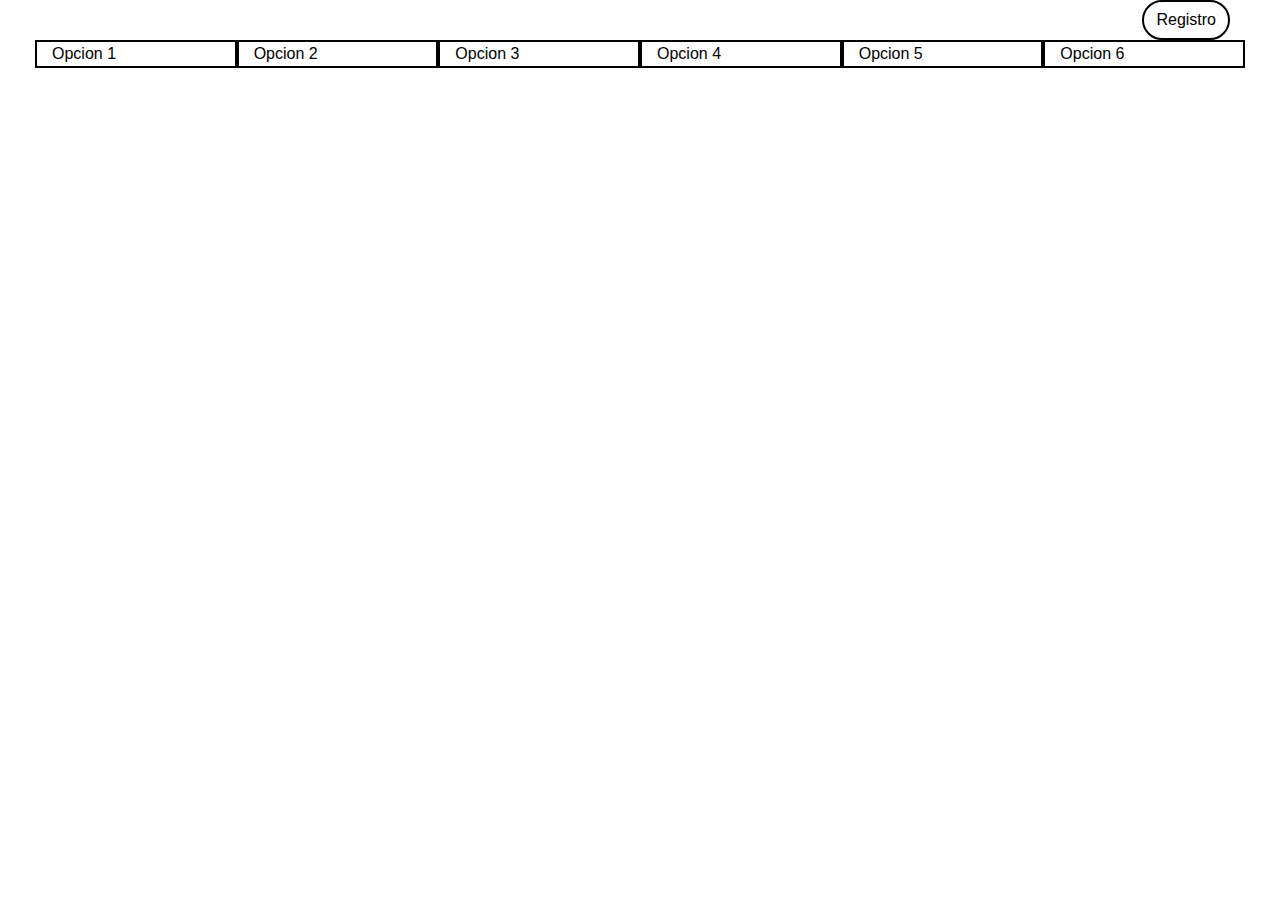
<file: index.html>
<!DOCTYPE html>
<html lang="en">
<head>
    <meta charset="UTF-8">
    <meta http-equiv="X-UA-Compatible" content="IE=edge">
    <meta name="viewport" content="width=device-width, initial-scale=1.0">
    <title>MINTIC Grupo 6 Menu Principal</title>
    <link rel="stylesheet" href="estilos.css">
    <link rel="stylesheet" href="https://maxcdn.bootstrapcdn.com/bootstrap/4.0.0/css/bootstrap.min.css" integrity="sha384-Gn5384xqQ1aoWXA+058RXPxPg6fy4IWvTNh0E263XmFcJlSAwiGgFAW/dAiS6JXm" crossorigin="anonymous">
</head>
<body>
    <div id="button" class="row justify-content-end">
       <button id="button_register" type="button" class="btn btn-outline-dark">
            <a id="button_register2" href="registro.html">Registro</a>
        </button>
    </div>      

    <div class="menu" id="menu_principal">
        <div class="row">
            <div class="col-sm">Opcion 1</div>
            <div class="col-sm">Opcion 2</div>
            <div class="col-sm">Opcion 3</div>
            <div class="col-sm">Opcion 4</div>
            <div class="col-sm">Opcion 5</div>
            <div class="col-sm">Opcion 6</div>
        </div>
    </div>
</body>
</html>
</file>
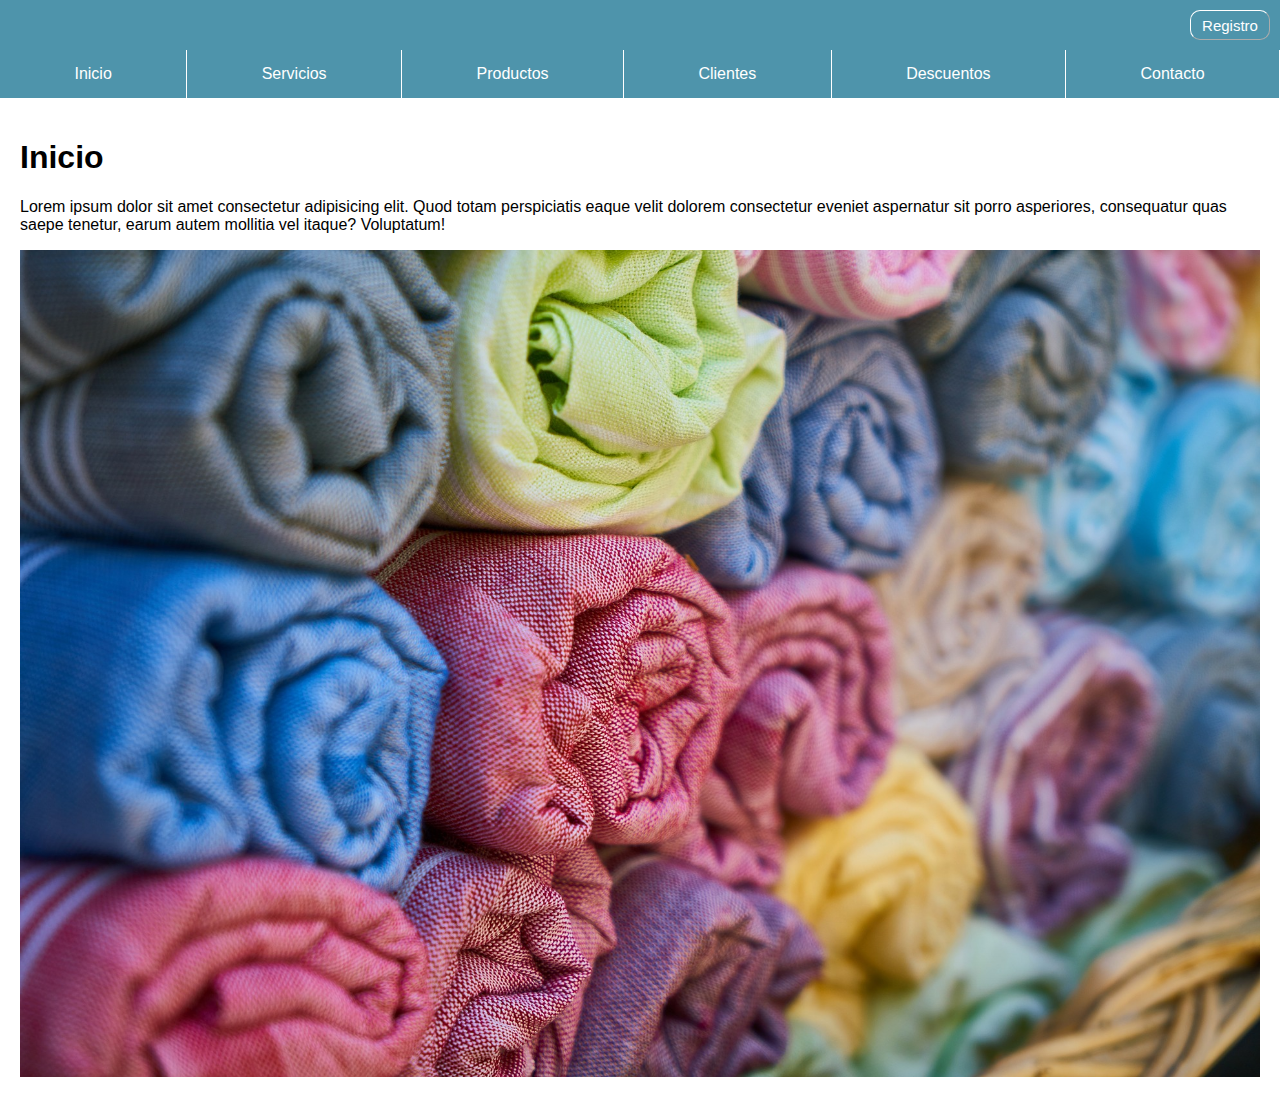
<file: index1.html>
<!DOCTYPE html>
<html lang="en">
<head>
    <meta charset="UTF-8">
    <meta http-equiv="X-UA-Compatible" content="IE=edge">
    <meta name="viewport" content="width=device-width, initial-scale=1.0">
    <title>MINTIC Grupo 6 Inicio</title>
    <link rel="stylesheet" href="estilo1.css">
</head>
<body>
    <header>
        <div id="menu_principal">
            <nav class="btn-registro">
                <button id="button_register" type="button">
                    <a href="registro1.html">Registro</a>
                </button>
            </nav>
            <input type="checkbox" id="btn-menu">
            <label for="btn-menu"><img id="iconoMenu" src="iconoMenu.png" alt="iconoMenu"></label>
            <nav class="menu">
                <ul>
                    <li><a href="">Inicio</a></li>
                    <li><a href="">Servicios</a></li>
                    <li><a href="">Productos</a></li>
                    <li><a href="">Clientes</a></li>
                    <li><a href="">Descuentos</a></li>
                    <li><a href="">Contacto</a></li>
                </ul>
            </nav>
        </div>
    </header>

    <main>
        <h1>Inicio</h1>
        <p>Lorem ipsum dolor sit amet consectetur adipisicing elit. Quod totam perspiciatis eaque velit dolorem consectetur eveniet aspernatur sit porro asperiores, consequatur quas saepe tenetur, earum autem mollitia vel itaque? Voluptatum!</p>
        <img src="imagen1.jpg" alt="">
    </main>
    
</body>
</html>
</file>
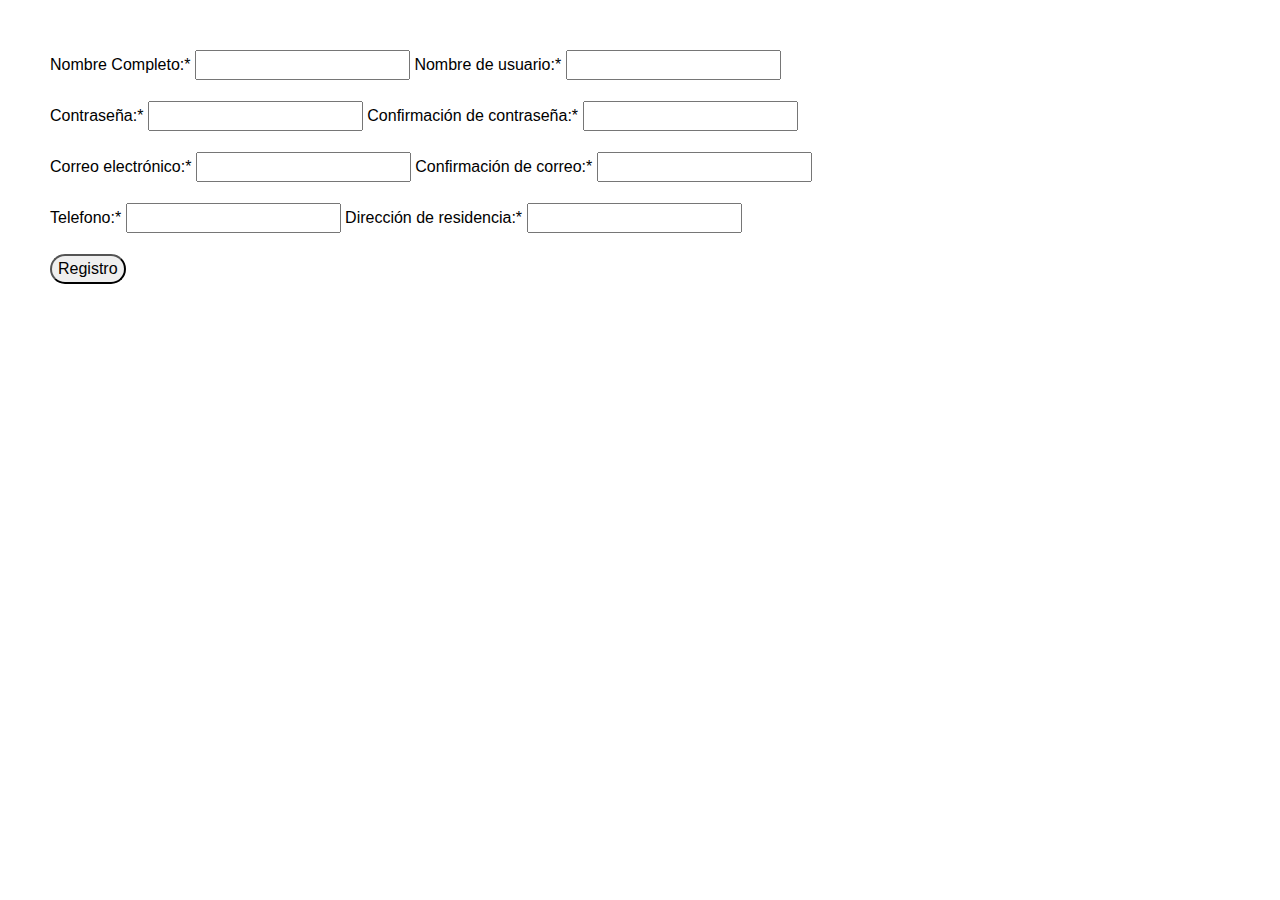
<file: registro.html>
<!DOCTYPE html>
<html lang="en">
<head>
    <meta charset="UTF-8">
    <meta http-equiv="X-UA-Compatible" content="IE=edge">
    <meta name="viewport" content="width=device-width, initial-scale=1.0">
    <title>Document</title>
    <link rel="stylesheet" href="estilos.css">
    <link rel="stylesheet" href="https://maxcdn.bootstrapcdn.com/bootstrap/4.0.0/css/bootstrap.min.css" integrity="sha384-Gn5384xqQ1aoWXA+058RXPxPg6fy4IWvTNh0E263XmFcJlSAwiGgFAW/dAiS6JXm" crossorigin="anonymous">
</head>
<body id="registro">
    <div class="form" id="form">
        <form action="">
            <div class="form-group">
              <label>Nombre Completo:*</label>
              <input id="campo1" type="text">
              <label>Nombre de usuario:*</label>
              <input id="campoUsuario" type="text">
            </div>
            <div class="form-group">
                <label>Contraseña:*</label>
                <input id="campoConstrasena" type="password">
                <label>Confirmación de contraseña:*</label>
                <input id="campo4" type="password">
            </div>
            <div class="form-group">
                <label>Correo electrónico:*</label>
                <input id="campo5" type="email">
                <label>Confirmación de correo:*</label>
                <input id="campo6" type="email">
            </div>
            <div class="form-group">
                <label>Telefono:*</label>
                <input id="campo7" type="text">
                <label>Dirección de residencia:*</label>
                <input id="campo8" type="text">
            </div>            
            <input type="submit" id="newregister" onclick="return validar_usuario()"; value="Registro"> 
        </form>
        <div id="error"></div>
    </div>
</body>
</html>
</file>
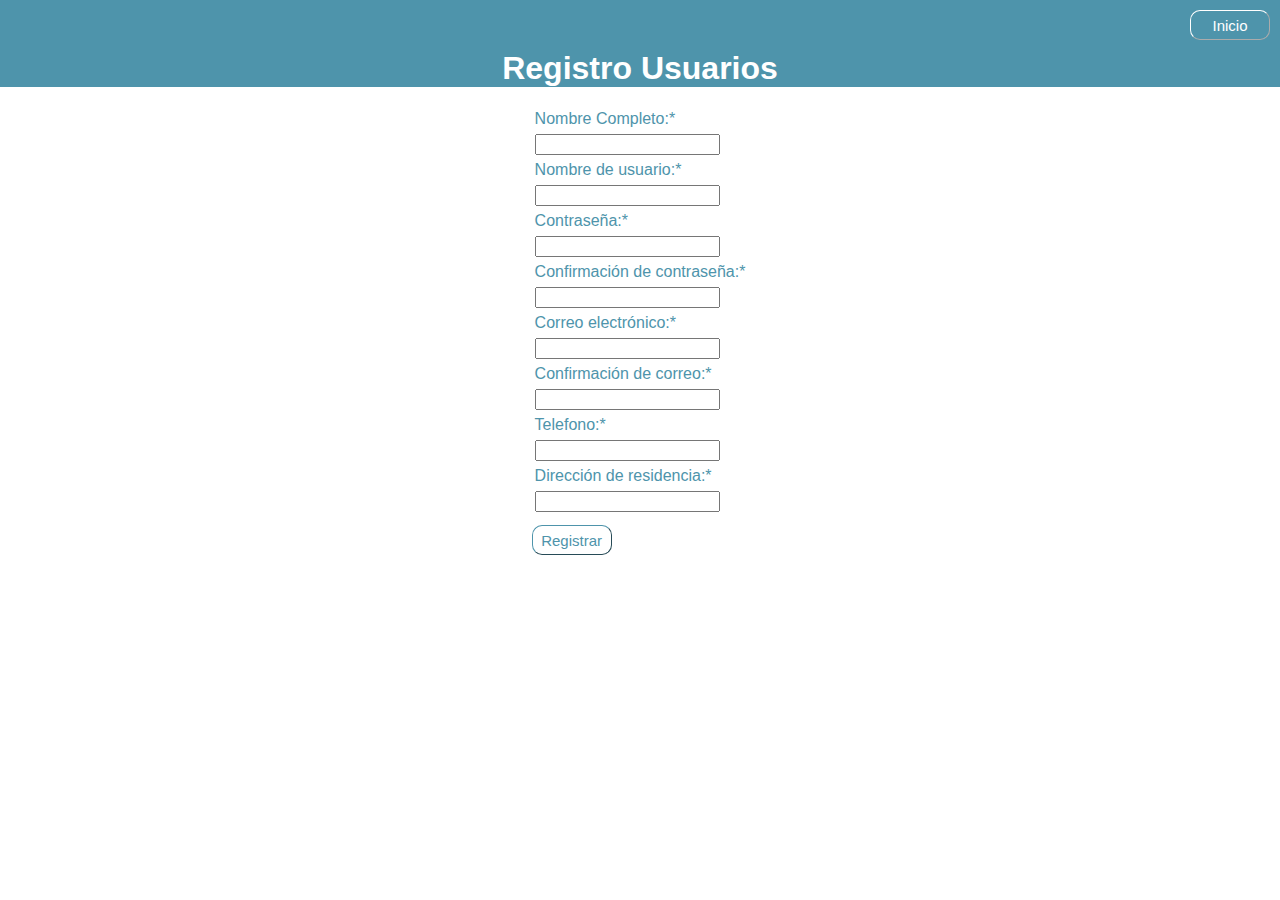
<file: registro1.html>
<!DOCTYPE html>
<html lang="en">
<head>
    <meta charset="UTF-8">
    <meta http-equiv="X-UA-Compatible" content="IE=edge">
    <meta name="viewport" content="width=device-width, initial-scale=1.0">
    <title>Registro</title>
    <link rel="stylesheet" href="estilo1.css">
    <script src="form1.js"></script>
</head>
<body>
    <header>
        <nav class="btn-registro">
            <button id="button_register" type="button">
                <a href="index1.html">Inicio</a>
            </button>
        </nav>
        <h1 id="tituloRegistro">Registro Usuarios</h1>
    </header>

    <main>
        <div class="menuRegistroUsuario" id="form">
            <form action="" method="post" onsubmit="validar_usuario(campoUsuario);validar_contrasena(campoContrasena); return false">
                <ul>
                    <li><label>Nombre Completo:*</label></li>
                    <li><input id="campo1" type="text"></li>
                    <li><label>Nombre de usuario:*</label></li>
                    <li><input id="campoUsuario" type="text"></li>
                    <li><label>Contraseña:*</label></li>
                    <li><input id="campoContrasena" type="password"></li>
                    <li><label>Confirmación de contraseña:*</label></li>
                    <li><input id="campo4" type="password"></li>
                    <li><label>Correo electrónico:*</label></li>
                    <li><input id="campo5" type="email"></li>
                    <li><label>Confirmación de correo:*</label></li>
                    <li><input id="campo6" type="email"></li>
                    <li><label>Telefono:*</label></li>
                    <li><input id="campo7" type="text"></li>
                    <li><label>Dirección de residencia:*</label></li>
                    <li><input id="campo8" type="text"></li> 
                    <input type="submit" id="newregister" value="Registrar"> 
                </ul>    
            </form>    
        </div>
    </main>
</body>
</html>
</file>
<file: estilos.css>
#button {
    margin-left: 50px;
    margin-right: 50px;
}

#menu_principal {
    margin-left: 50px;
    margin-right: 50px;
}

div.col-sm {
    font-family: Verdana, Geneva, Tahoma, sans-serif;
    border-width: 2px;
    border-style: solid;
    color: rgb(0, 0, 0);
}

div.col-sm:hover {
    background-color: rgb(110, 110, 110);
    color: white;
}

#button_register {
    border-radius: 30px;
    border-width: 2px;
    border-color: black;
}

#button_register:hover {
    background-color: rgb(110, 110, 110);
}

#button_register2 {
    color: black;
}

#button_register2:hover {
    color: white;
}

#form {
    background-color: transparent;
    margin-top: 50px;
    margin-left: 50px;
    margin-right: 50px;
}

#registro {
    font-family: Verdana, Geneva, Tahoma, sans-serif;
    color: rgb(0, 0, 0);
}

#newregister {
    color: black;
    border-radius: 30px;
    border-width: 2px;
    border-color: black;
}

#newregister:hover {
    background-color: rgb(110, 110, 110);
    color: white;
}
</file>
<file: estilo1.css>
#iconoMenu {
    width: 30px;
    height: 30px;
}

body {
    margin: 0px;
    font-family: sans-serif;
}

header {
    width: 100%;
    background: #4E94AB;
}

main {
    padding: 20px;
}

#btn-menu {
    display: none;
}

header label {
    display: none;
    width: 30px;
    height: 30px;
    padding: 10px;
    border-right: solid 1px white;
}

header label:hover {
    cursor: pointer;
    background: rgba(0,0,0,0.3);
}

.menu ul {
    margin: 0px;
    list-style: none;
    padding: 0px;
    display: flex;
}

.menu li {
    border-right: solid 1px white;
}

.menu li {
    text-align: center;
    flex-grow: 1;
}


.menu li:hover {
    background: rgba(0,0,0,0.3);
}

.menu li a {
    display: block;
    padding: 15px 20px;
    color: white;
    text-decoration: none;
}

@media (max-width: 767px) {
    header label {
        display: block;
    }

    .menu {
        position: absolute;
        background: #4E94AB;
        width: 70%;
        margin-left: -70%;
        transition: all 0.5s;
    }

    .menu ul {
        flex-direction: column;
    }

    .menu li {
        border-top: solid 1px white;
    }

    #btn-menu:checked ~ .menu {
        margin: 0;
    }
}

.btn-registro {
    margin: 0px;
    list-style: none;
    padding: 10px;
    display: flex;
    justify-content: right;
}

#button_register {
    border-radius: 10px;
    border-width: 1px;
    border-color:white;
    width: 80px;
    height: 30px;
    text-decoration: none;
    background: #4E94AB;
}

#button_register:hover {
    background: rgba(0,0,0,0.3);
}

.btn-registro button a {
    text-decoration: none;
    color: white;
    font-size: 15px;
}

#tituloRegistro {
    margin: 0px;
    padding: 0px;
    display: flex;
    color: white;
    justify-content: center;
}

.menuRegistroUsuario {
    display: flex;
    justify-content: center;
    color: #4E94AB;
}

.menuRegistroUsuario ul {
    margin: 0px;
    list-style: none;
    padding: 0px;
    display: flex;
    flex-direction: column;
}

.menuRegistroUsuario ul li {
    padding: 3px;
}

#newregister {
    padding: 5px;
    justify-content: center;
    font-size: 15px;
    border-radius: 10px;
    border-width: 1px;
    border-color:#4E94AB;
    width: 80px;
    height: 30px;
    text-decoration: none;
    background: white;
    color: #4E94AB;
    margin-top: 10px;
}

#newregister:hover {
    background: rgba(0,0,0,0.3);
    cursor: pointer;
}

img {
    width: 100%;
}
</file>
